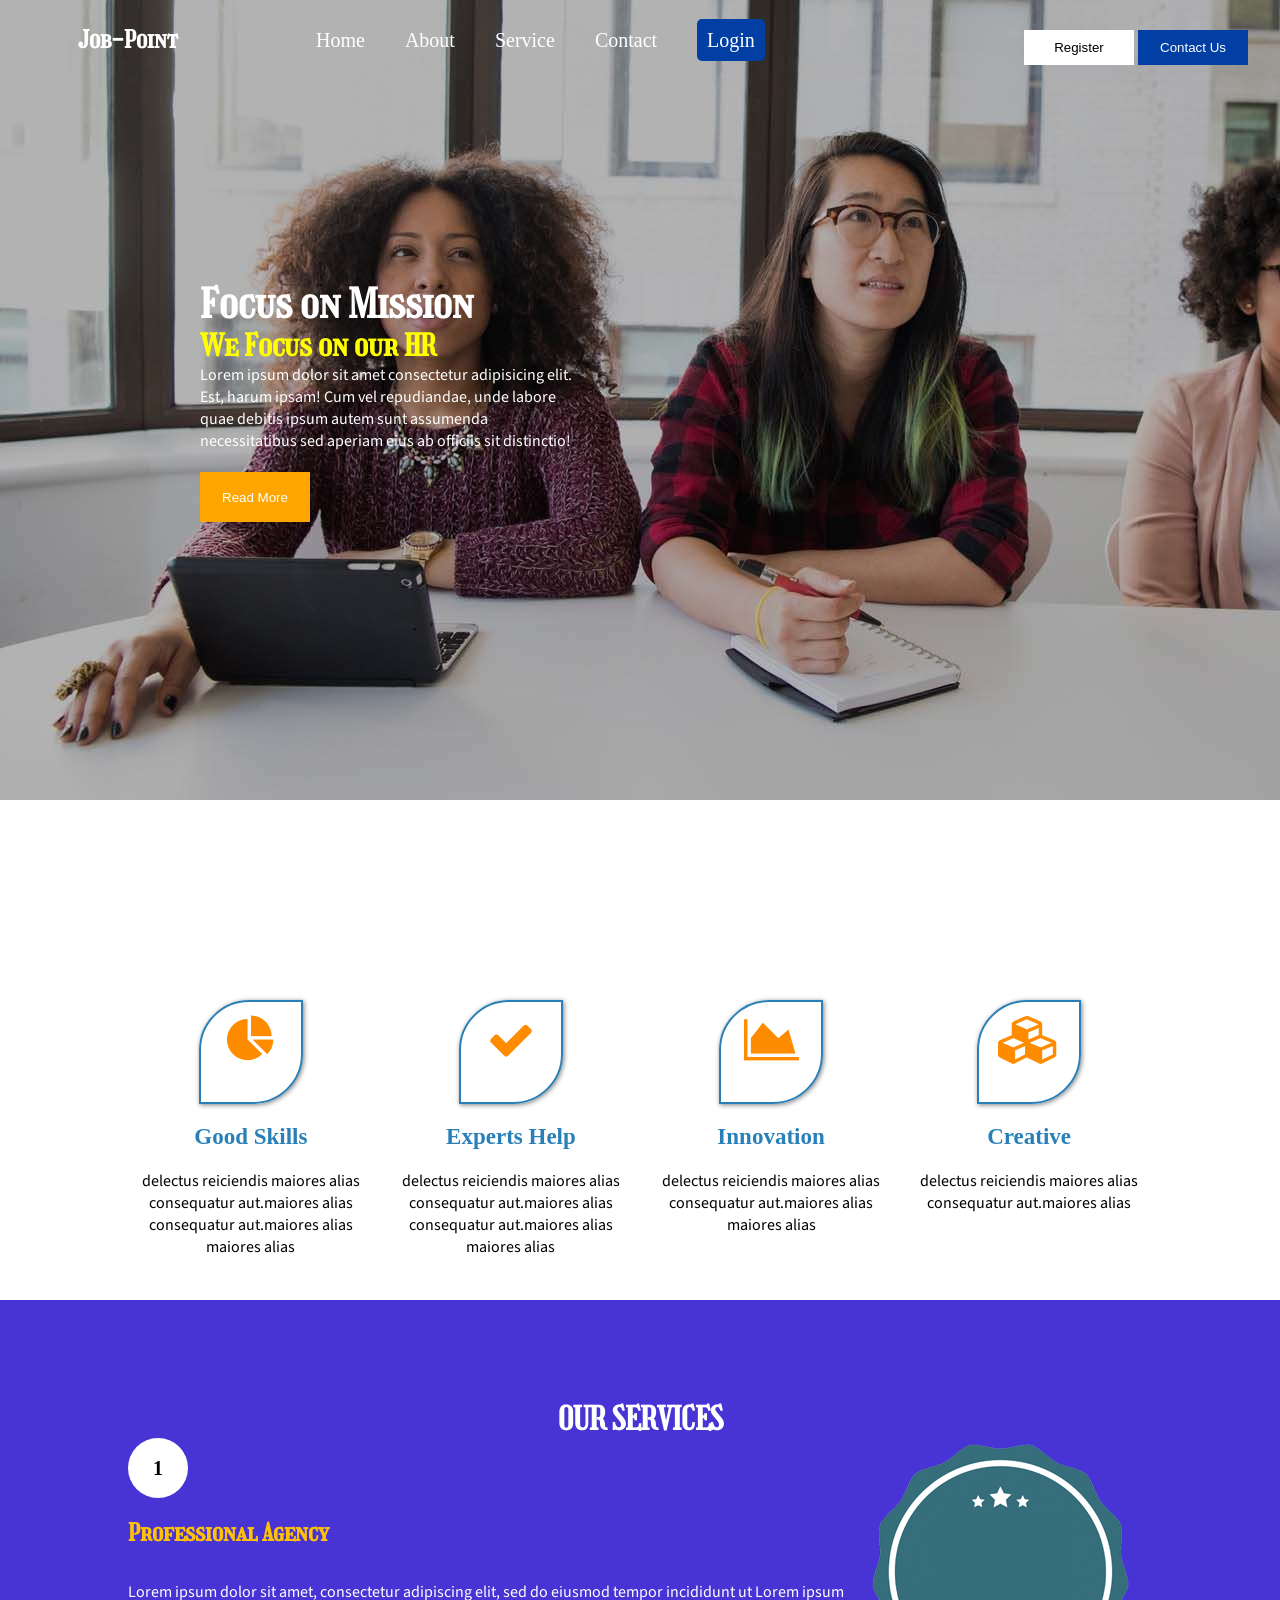
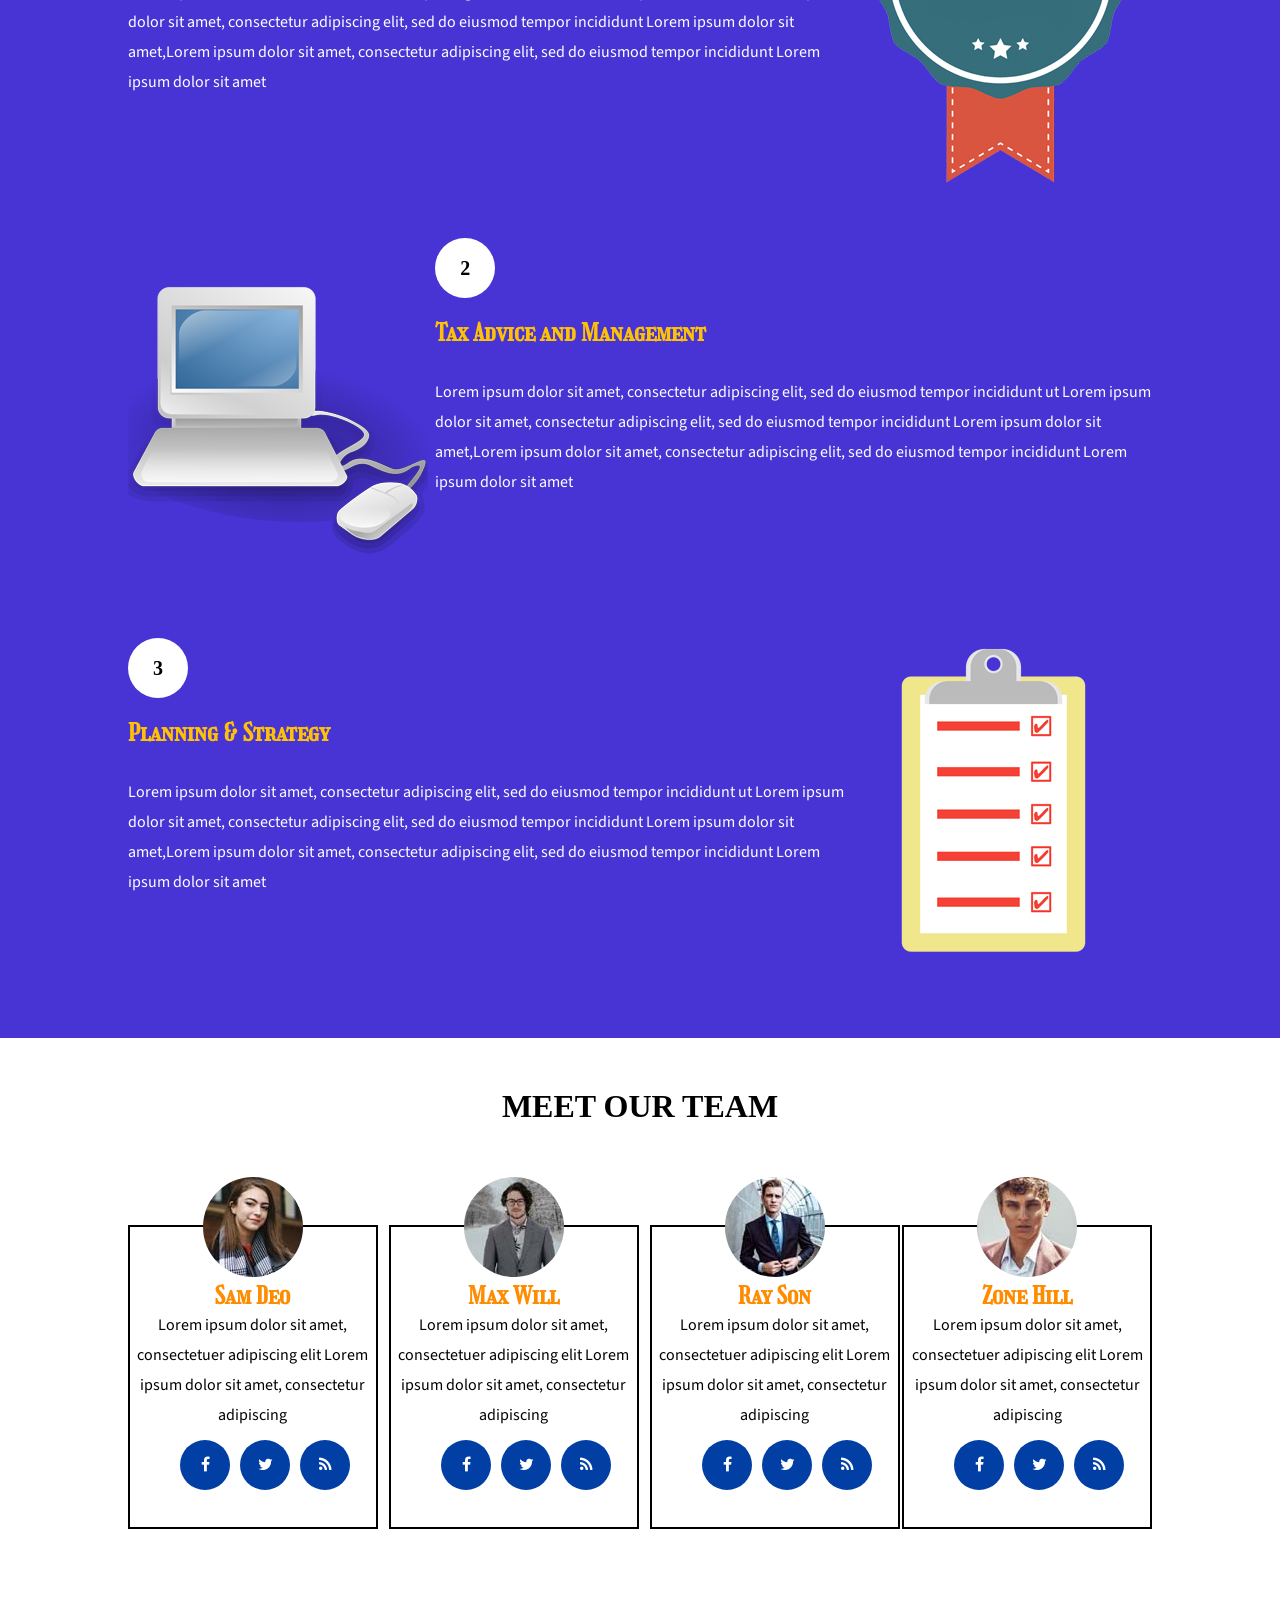
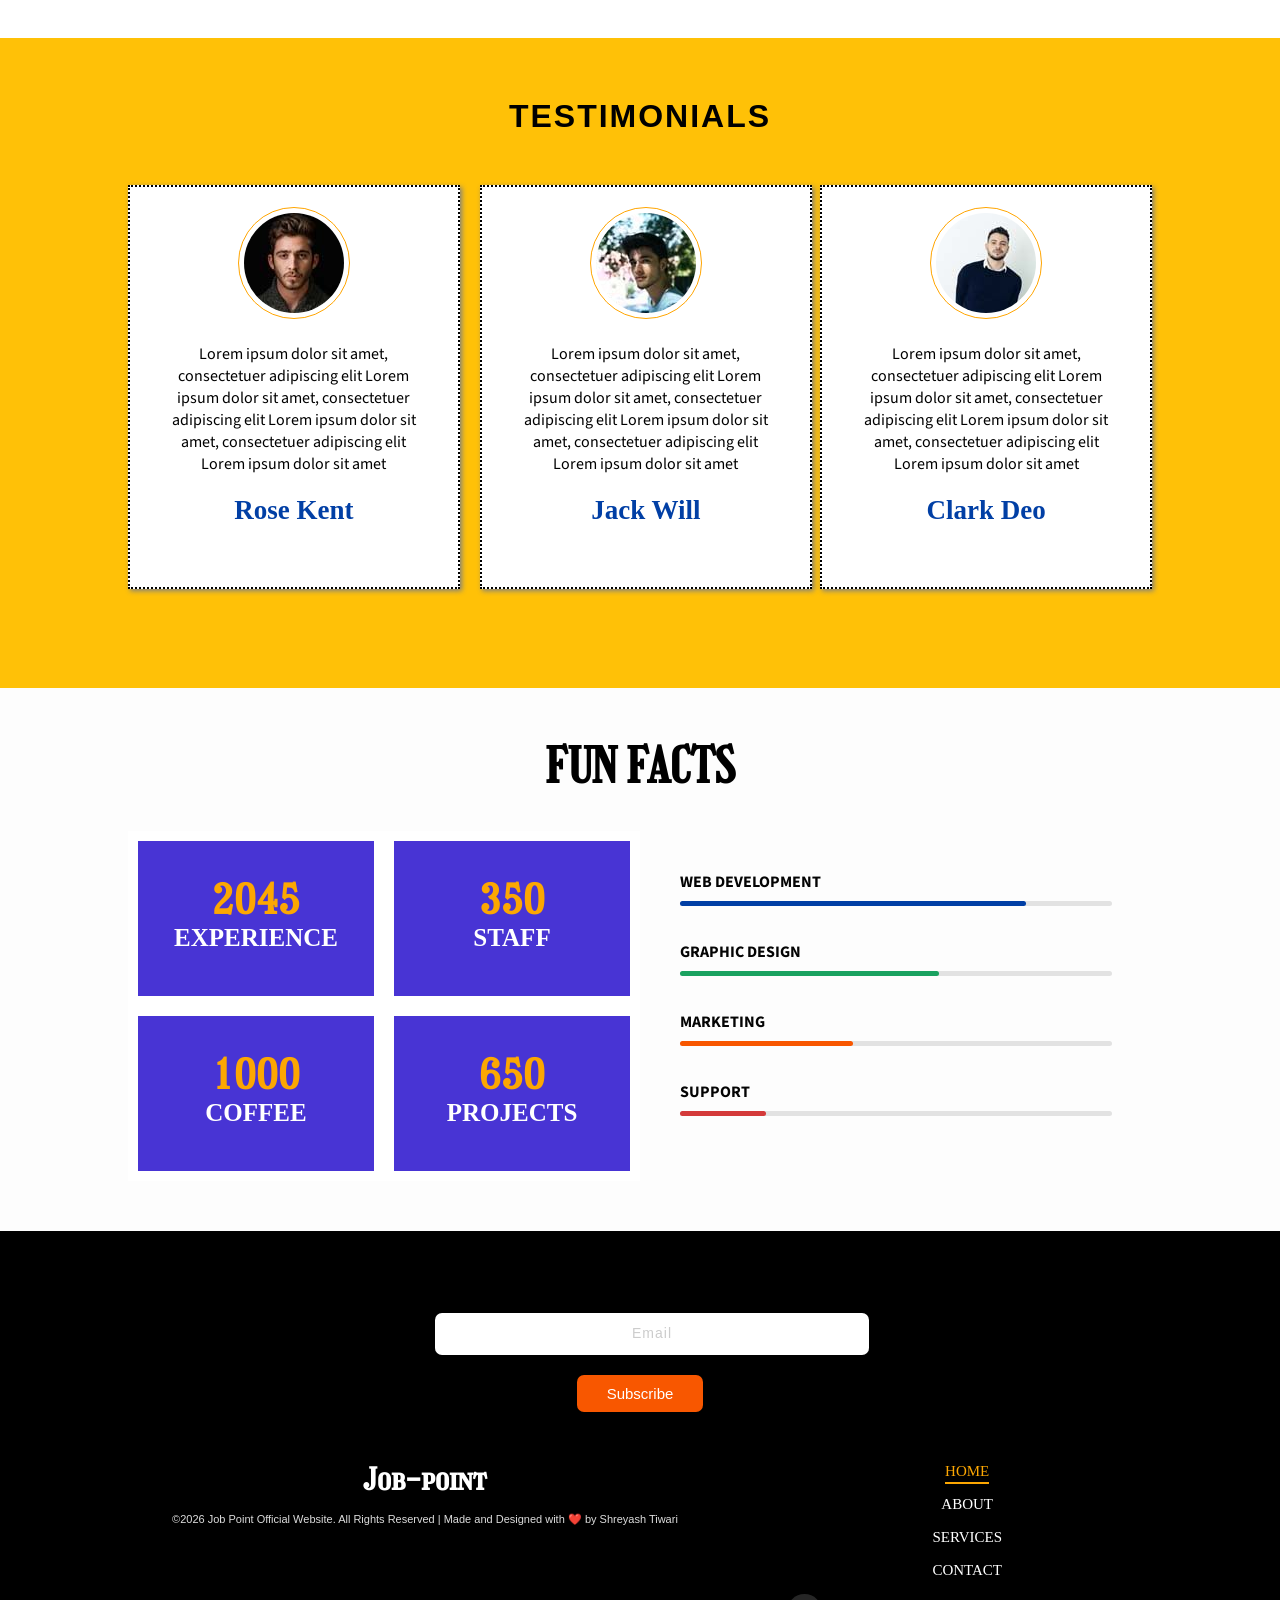
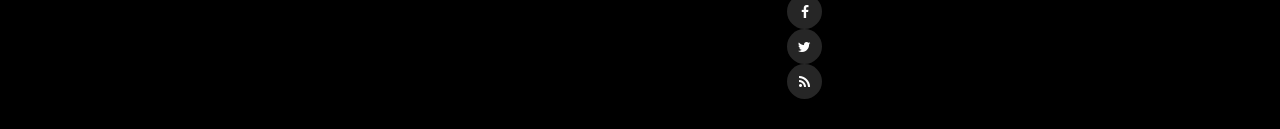
<file: index.html>
<!DOCTYPE html>
<html lang="en">
<head>
    <meta charset="UTF-8">
    <title>Final Assignment</title>
    <link rel="stylesheet" type="text/css" href="css/style.css"/>
    <link rel="stylesheet" href="https://cdnjs.cloudflare.com/ajax/libs/font-awesome/4.7.0/css/font-awesome.min.css">
</head>

<body>

    <div id="main">

        <div id="topHeader">

            <div class="d1">
                <h2>Job-Point</h2>
            </div>
            <div class="d2">
                <ul>
                    <li><a href="">Home</a></li>
                    <li><a href="">About</a></li>
                    <li><a href="">Service</a></li>
                    <li><a href="">Contact</a></li>
                    <li class="active"><a href="">Login</a></li>
                </ul>

            </div>
            <div class="d3">
                <button id="reg_btn">Register</button>
                <button id="contact_btn">Contact Us</button>

            </div>

        </div><!-- End of Top Header -->

        <div id="bigtitle">

            <h1>Focus on Mission</h1>
            <h2>We Focus on our HR</h2>
            <p>Lorem ipsum dolor sit amet consectetur adipisicing elit. Est, harum ipsam! Cum vel repudiandae, unde labore quae debitis ipsum autem sunt assumenda necessitatibus sed aperiam eius ab officiis sit distinctio!</p>

            <button id="btn_readmore">Read More</button>

        </div><!-- End of Big Title -->


    </div> <!-- End of main -->

    <div id="section1">

        <div class="inner">

            <div class="d1">
                <div id="icon">
                <i class="fa fa-pie-chart fa-3x" aria-hidden="true"></i>
                </div>
                <h3>Good Skills</h3>
                <p>delectus reiciendis maiores alias consequatur aut.maiores alias consequatur aut.maiores alias maiores alias</p>
            </div>
            <div class="d2">
                <div id="icon">
                <i class="fa fa-check fa-3x" aria-hidden="true"></i>
                </div>
                <h3>Experts Help</h3>
                <p>delectus reiciendis maiores alias consequatur aut.maiores alias consequatur aut.maiores alias maiores alias</p>
            </div>
            <div class="d3">
                <div id="icon">
                <i class="fa fa-area-chart fa-3x" aria-hidden="true"></i>
                </div>
                <h3>Innovation</h3>
                <p>delectus reiciendis maiores alias consequatur aut.maiores alias maiores alias</p>
            </div>
            <div class="d4">
                <div id="icon">
                <i class="fa fa-cubes fa-3x" aria-hidden="true"></i>
                </div>
                <h3>Creative</h3>
                <p>delectus reiciendis maiores alias consequatur aut.maiores alias</p>
            </div>

        </div>

    </div><!--End of Section 1-->

    <div id="service">

        <div class="inner">

            <h1 align="center">OUR SERVICES</h1>

            <div class="row1">
                <div class="col1">
                    <div class="number">
                        1
                    </div>
                    <h2>Professional Agency</h2>
                    <p>Lorem ipsum dolor sit amet, consectetur adipiscing elit, sed do eiusmod tempor incididunt ut Lorem ipsum dolor sit amet, consectetur adipiscing elit, sed do eiusmod tempor incididunt Lorem ipsum dolor sit amet,Lorem ipsum dolor sit amet, consectetur adipiscing elit, sed do eiusmod tempor incididunt Lorem ipsum dolor sit amet</p>

                </div>
                <div class="col2">
                    <img src="images/badge.png"/>

                </div>
            </div>
            <div class="row2">
                <div class="col1">
                    <img src="images/Desktop.png"/>
                </div>
                <div class="col2">
                    <div class="number">
                        2
                    </div>
                    <h2>Tax Advice and Management</h2>
                    <p>Lorem ipsum dolor sit amet, consectetur adipiscing elit, sed do eiusmod tempor incididunt ut Lorem ipsum dolor sit amet, consectetur adipiscing elit, sed do eiusmod tempor incididunt Lorem ipsum dolor sit amet,Lorem ipsum dolor sit amet, consectetur adipiscing elit, sed do eiusmod tempor incididunt Lorem ipsum dolor sit amet</p>
                </div>
            </div>
            <div class="row3">
                <div class="col1">
                    <div class="number">
                        3
                    </div>
                    <h2>Planning & Strategy</h2>
                    <p>Lorem ipsum dolor sit amet, consectetur adipiscing elit, sed do eiusmod tempor incididunt ut Lorem ipsum dolor sit amet, consectetur adipiscing elit, sed do eiusmod tempor incididunt Lorem ipsum dolor sit amet,Lorem ipsum dolor sit amet, consectetur adipiscing elit, sed do eiusmod tempor incididunt Lorem ipsum dolor sit amet</p>
                </div>
                <div class="col2">
                    <img src="images/Planner.png"/>
                </div>
            </div>



        </div>


    </div><!--End of Service-->

    <div id="team">

        <div class="inner">

            <h1 align="center">MEET OUR TEAM</h1>

            <div class="c1">

                <img src="images/t1.jpg" />
                <h2>Sam Deo</h2>
                <p>Lorem ipsum dolor sit amet, consectetuer adipiscing elit Lorem ipsum dolor sit amet, consectetur adipiscing</p>
                
                <ul id="social">
                    <li><a href=""><i class="fa fa-facebook"></i></a></li>
                    <li><a href=""><i class="fa fa-twitter"></i></a></li>
                    <li><a href=""><i class="fa fa-rss"></i></a></li>
                </ul>

            </div>
            <div class="c2">

                <img src="images/t2.jpg" />
                <h2>Max Will</h2>
                <p>Lorem ipsum dolor sit amet, consectetuer adipiscing elit Lorem ipsum dolor sit amet, consectetur adipiscing</p>
                
                <ul id="social">
                    <li><a href=""><i class="fa fa-facebook"></i></a></li>
                    <li><a href=""><i class="fa fa-twitter"></i></a></li>
                    <li><a href=""><i class="fa fa-rss"></i></a></li>
                </ul>

            </div>
            <div class="c3">

                <img src="images/t3.jpg" />
                <h2>Ray Son</h2>
                <p>Lorem ipsum dolor sit amet, consectetuer adipiscing elit Lorem ipsum dolor sit amet, consectetur adipiscing</p>
                
                <ul id="social">
                    <li><a href=""><i class="fa fa-facebook"></i></a></li>
                    <li><a href=""><i class="fa fa-twitter"></i></a></li>
                    <li><a href=""><i class="fa fa-rss"></i></a></li>
                </ul>

            </div>
            <div class="c4">

                <img src="images/t4.jpg" />
                <h2>Zone Hill</h2>
                <p>Lorem ipsum dolor sit amet, consectetuer adipiscing elit Lorem ipsum dolor sit amet, consectetur adipiscing</p>
                
                <ul id="social">
                    <li><a href=""><i class="fa fa-facebook"></i></a></li>
                    <li><a href=""><i class="fa fa-twitter"></i></a></li>
                    <li><a href=""><i class="fa fa-rss"></i></a></li>
                </ul>

            </div>

        </div>

    </div><!--End of Team-->

    <div id="testimonial">

        <div class="inner">

            <h1 align="center">TESTIMONIALS</h1>
            
            <div class="c1">

                <img src="images/c1.jpg" />
                <p>Lorem ipsum dolor sit amet, consectetuer adipiscing elit Lorem ipsum dolor sit amet, consectetuer adipiscing elit Lorem ipsum dolor sit amet, consectetuer adipiscing elit Lorem ipsum dolor sit amet</p>
                <h3>Rose Kent</h3>

            </div>
            <div class="c2">

                <img src="images/c2.jpg" />
                <p>Lorem ipsum dolor sit amet, consectetuer adipiscing elit Lorem ipsum dolor sit amet, consectetuer adipiscing elit Lorem ipsum dolor sit amet, consectetuer adipiscing elit Lorem ipsum dolor sit amet</p>
                <h3>Jack Will</h3>

            </div>
            <div class="c3">

                <img src="images/c3.jpg" />
                <p>Lorem ipsum dolor sit amet, consectetuer adipiscing elit Lorem ipsum dolor sit amet, consectetuer adipiscing elit Lorem ipsum dolor sit amet, consectetuer adipiscing elit Lorem ipsum dolor sit amet</p>
                <h3>Clark Deo</h3>

            </div>

         </div>

    </div><!--End of Testimonial-->

    <!-- Fun Facts -->
   <div id="facts">
      <h1 align="center">
         <font size="20px">FUN FACTS</font>
      </h1>
      <br>
      <br>
      <div class="inner">
         <div class="left">
            <div class="c1">
               <h1>2045</h1>
               <h5>Experience</h5>
            </div>
            <div class="c1">
               <h1>350</h1>
               <h5>Staff</h5>
            </div>
            <div class="c1">
               <h1>1000</h1>
               <h5>Coffee</h5>
            </div>
            <div class="c1">
               <h1>650</h1>
               <h5>Projects</h5>
            </div>
         </div>

         <div class="right">
            <p>Web Development</p>
            <div id="bc">
               <div class="blue">

               </div>
            </div>

            <p>Graphic Design</p>
            <div id="bc">
               <div class="green">

               </div>
            </div>

            <p>Marketing</p>
            <div id="bc">
               <div class="orange">

               </div>
            </div>

            <p>Support</p>
            <div id="bc">
               <div class="red">

               </div>
            </div>
         </div>
      </div>
   </div><!-- End of Fact -->



<!-- Footer -->
   <div id="footer">
      <div class="inner">

         <h3><b>NEWS LETTER</b></h3>

         <!-- subscribe -->
         <div class="newsletter">
            <form>
               <input type="email" id="email_sub" placeholder="Email" required>
               <br>
               <button type="submit" id="sub_btn">Subscribe</button>
            </form>
         </div>
         <!--//subscribe-->

         <div class="footer-row">

            <div class="footer-left">
               <h2 class="footer-logo">Job-point</h2>
               <p class="footer-copy">©2026 Job Point Official Website. All Rights Reserved | Made and Designed with <span>❤️</span> by Shreyash Tiwari</a></p>
            </div>

            <div class="footer-right">
               <ul class="footer-nav">
                  <li class="active"><a href="index.html">Home</a></li>
                  <li><a href="#about">About</a></li>
                  <li><a href="#service">Services</a></li>
                  <li><a href="#testimonial">Contact</a></li>
               </ul>
               <ul class="footer-icons">
                  <li><a href="#"><i class="fa fa-facebook"></i></a></li>
                  <li><a href="#"><i class="fa fa-twitter"></i></a></li>
                  <li><a href="#"><i class="fa fa-rss"></i></a></li>
               </ul>
            </div>

         </div>
      </div>
   </div><!-- End of Footer -->


</body>

</html>
</file>
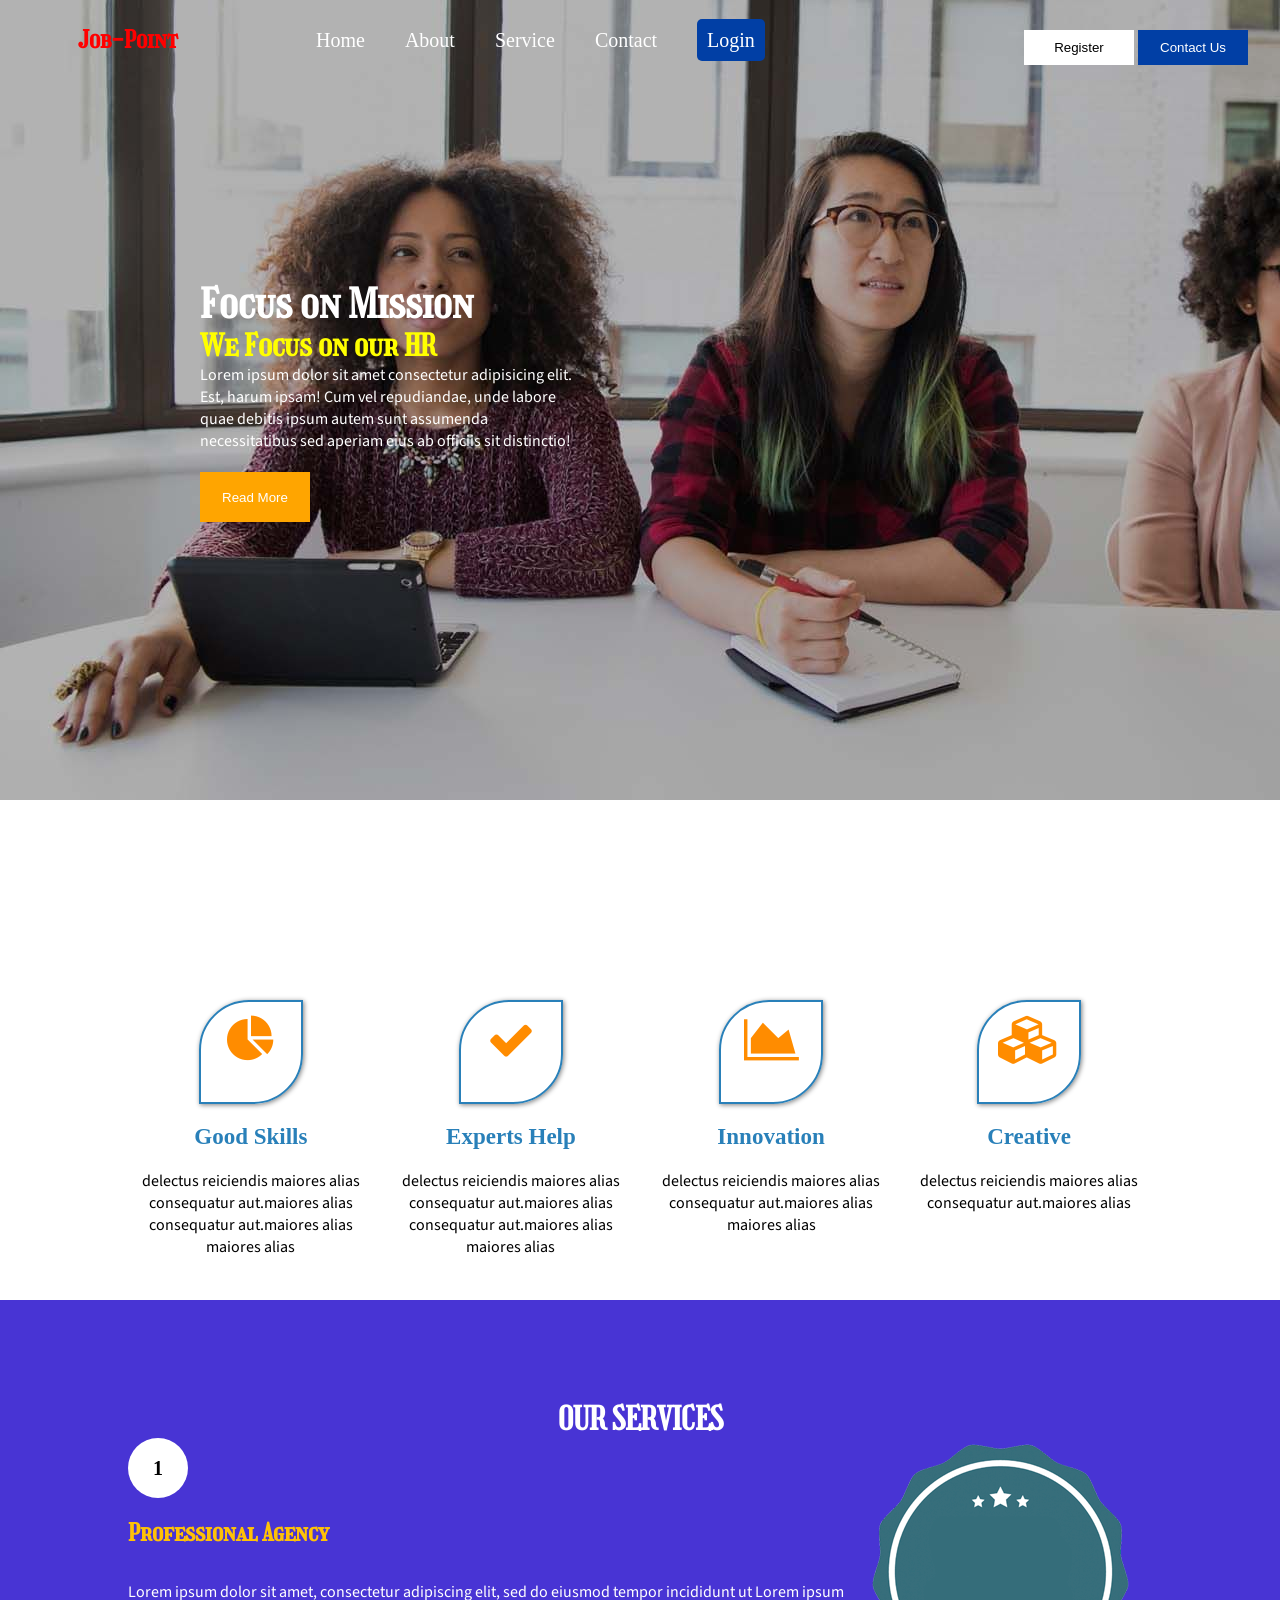
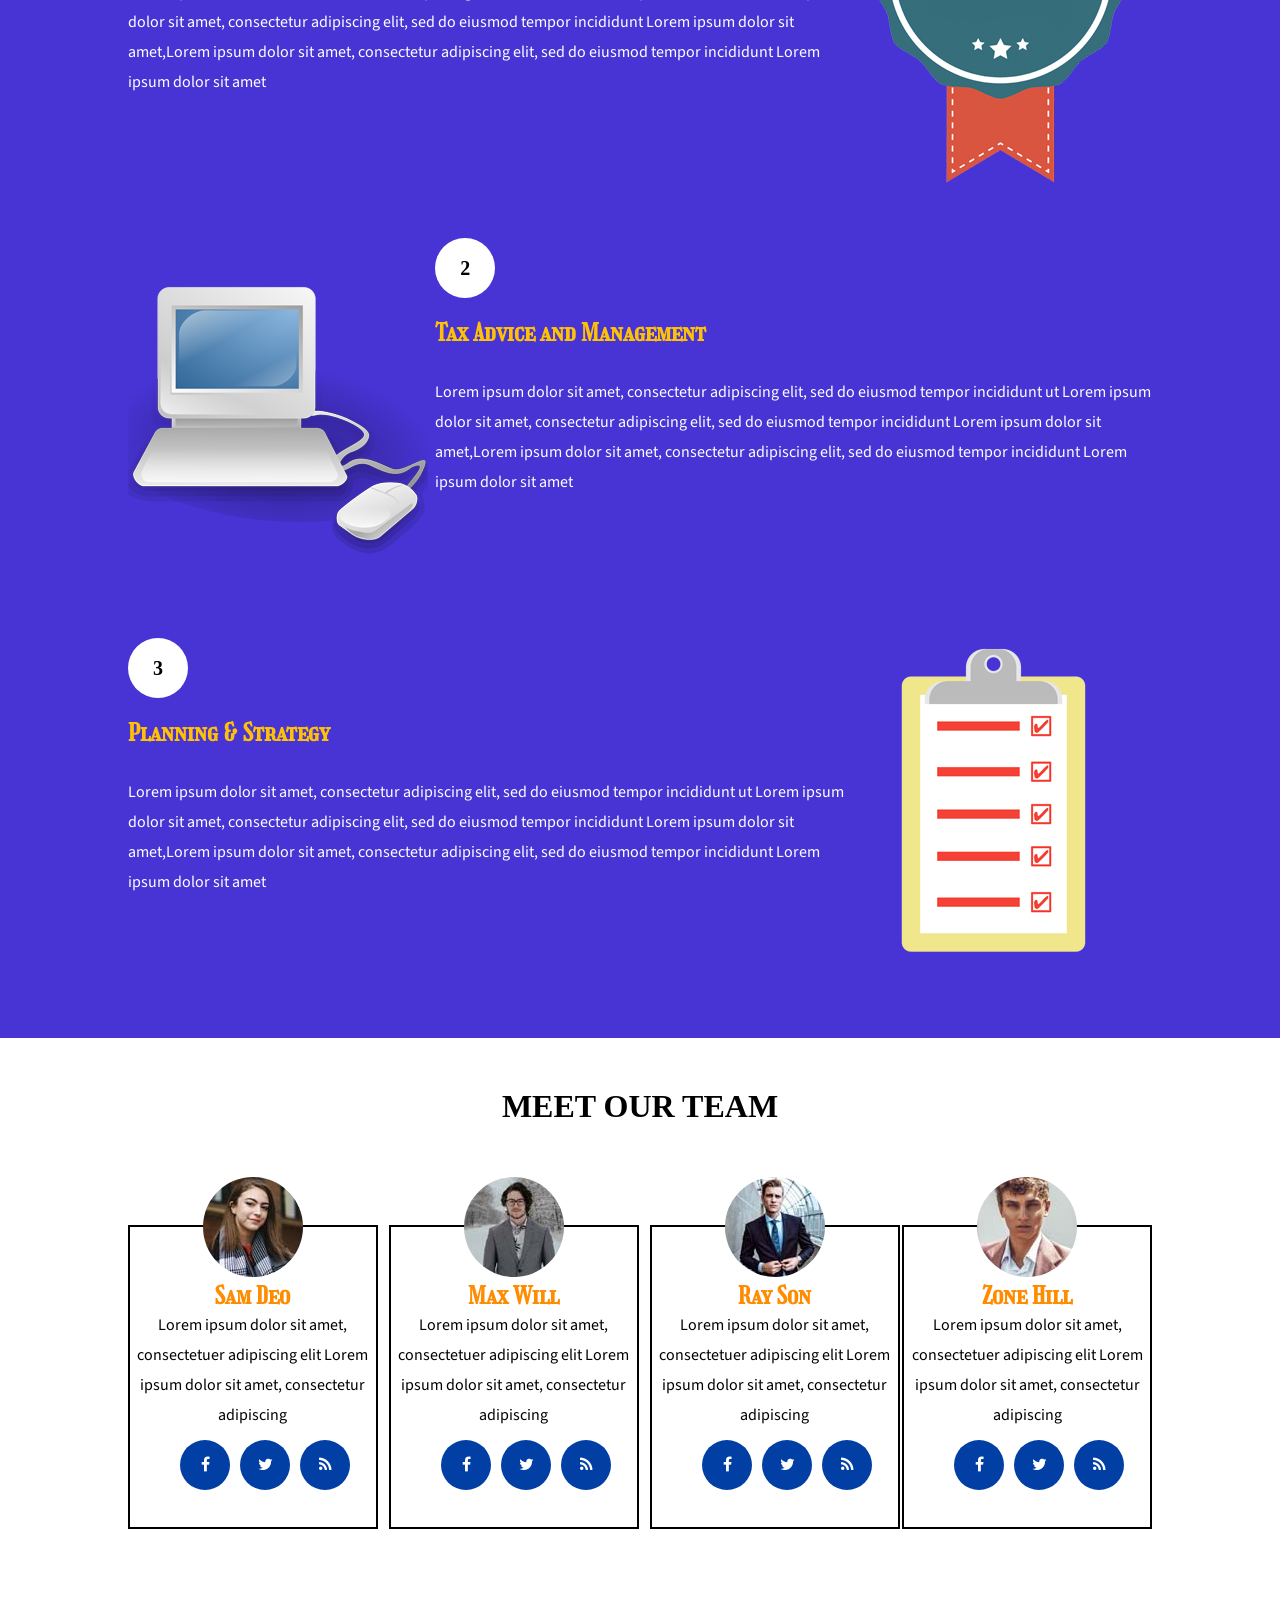
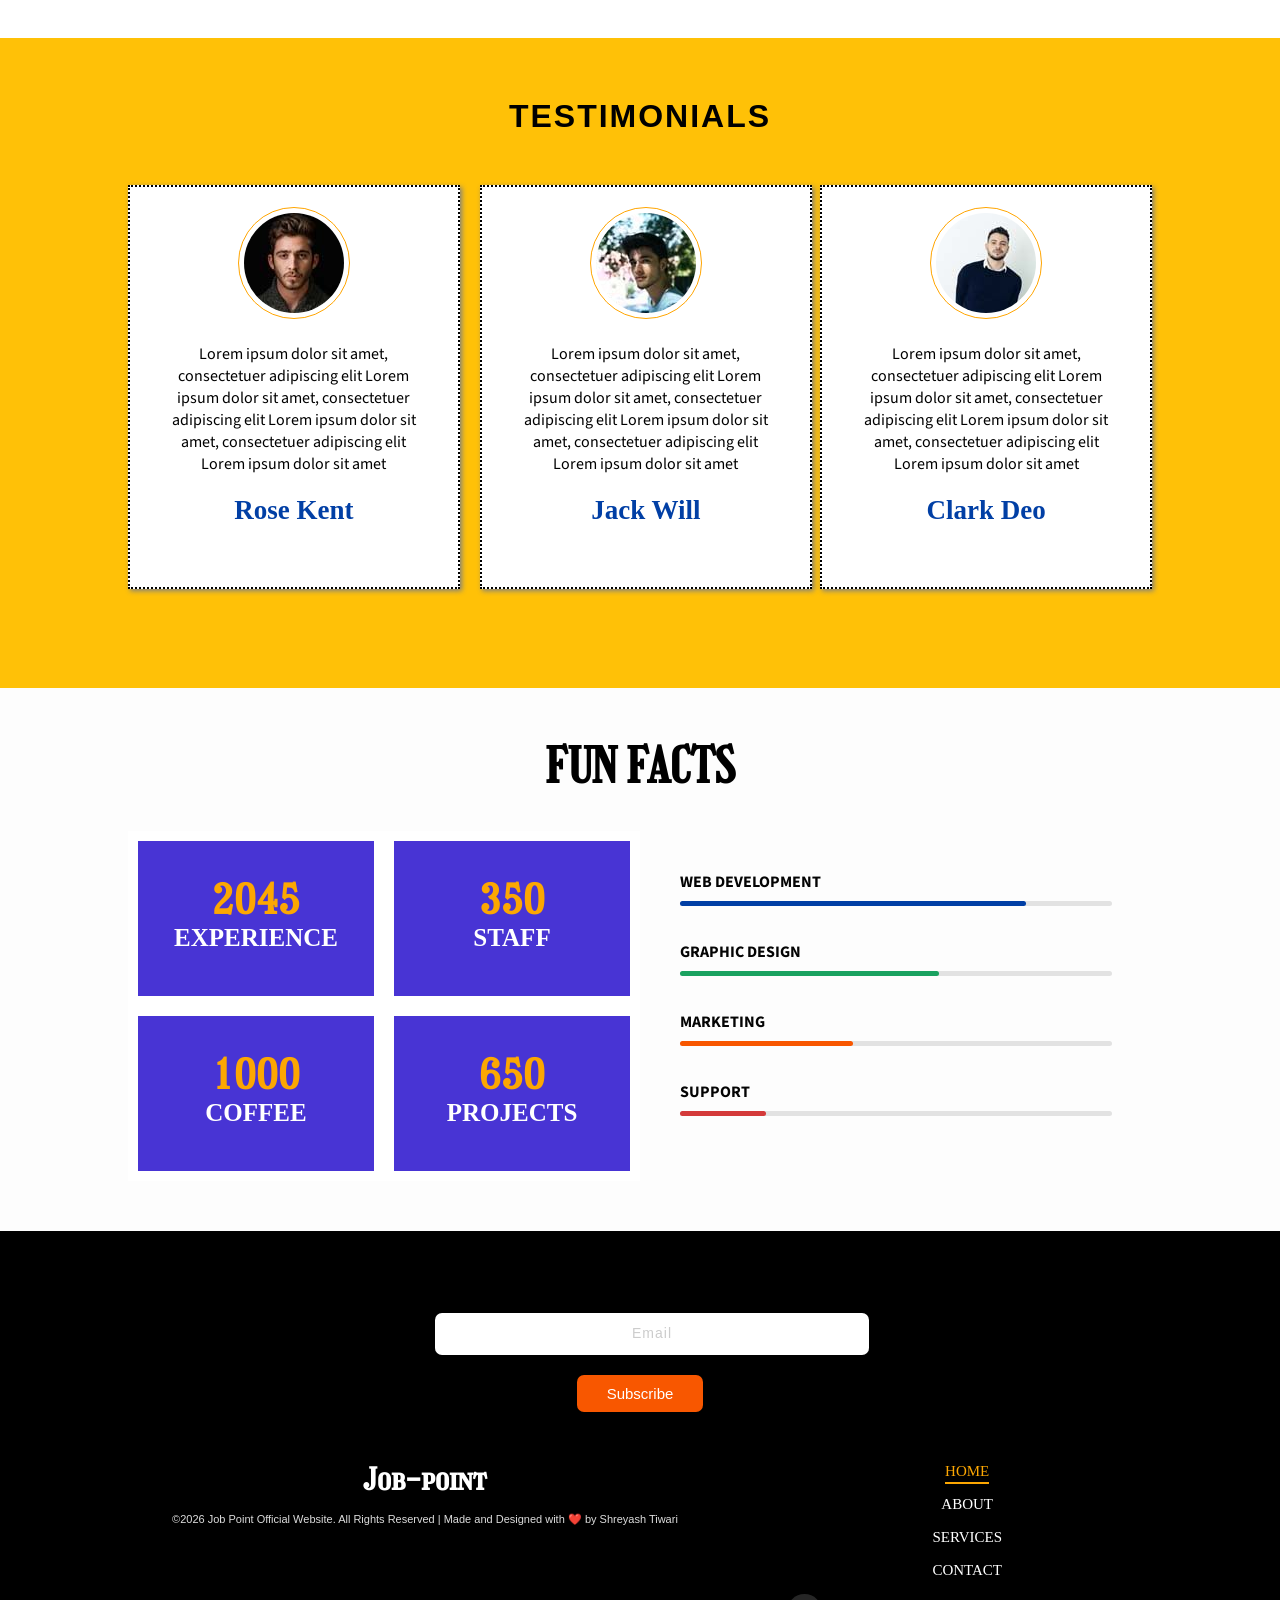
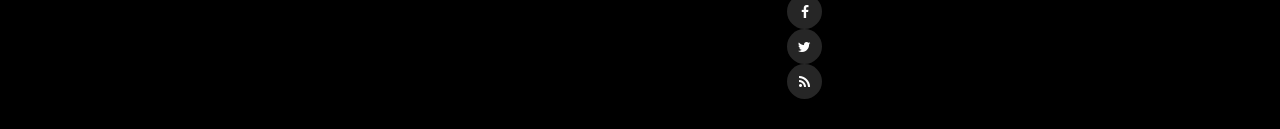
<file: Modified HTML CSS Website/index1.html>
<!--prettier-ignore-->
<!DOCTYPE html>
<html lang="en">
<head>
    <meta charset="UTF-8">
    <title>Final Assignment</title>
    <link rel="stylesheet" type="text/css" href="css/style.css"/>
    <link rel="stylesheet" href="https://cdnjs.cloudflare.com/ajax/libs/font-awesome/4.7.0/css/font-awesome.min.css">
</head>

<body>

    <div id="main">

        <div id="topHeader">

            <div class="d1">
                <h2>Job-Point</h2>
            </div>
            <div class="d2">
                <ul>
                    <li><a href="">Home</a></li>
                    <li><a href="">About</a></li>
                    <li><a href="">Service</a></li>
                    <li><a href="">Contact</a></li>
                    <li class="active"><a href="">Login</a></li>
                </ul>

            </div>
            <div class="d3">
                <button id="reg_btn">Register</button>
                <button id="contact_btn">Contact Us</button>

            </div>

        </div><!-- End of Top Header -->

        <div id="bigtitle">

            <h1>Focus on Mission</h1>
            <h2>We Focus on our HR</h2>
            <p>Lorem ipsum dolor sit amet consectetur adipisicing elit. Est, harum ipsam! Cum vel repudiandae, unde labore quae debitis ipsum autem sunt assumenda necessitatibus sed aperiam eius ab officiis sit distinctio!</p>

            <button id="btn_readmore">Read More</button>

        </div><!-- End of Big Title -->


    </div> <!-- End of main -->

    <div id="section1">

        <div class="inner">

            <div class="d1">
                <div id="icon">
                <i class="fa fa-pie-chart fa-3x" aria-hidden="true"></i>
                </div>
                <h3>Good Skills</h3>
                <p>delectus reiciendis maiores alias consequatur aut.maiores alias consequatur aut.maiores alias maiores alias</p>
            </div>
            <div class="d2">
                <div id="icon">
                <i class="fa fa-check fa-3x" aria-hidden="true"></i>
                </div>
                <h3>Experts Help</h3>
                <p>delectus reiciendis maiores alias consequatur aut.maiores alias consequatur aut.maiores alias maiores alias</p>
            </div>
            <div class="d3">
                <div id="icon">
                <i class="fa fa-area-chart fa-3x" aria-hidden="true"></i>
                </div>
                <h3>Innovation</h3>
                <p>delectus reiciendis maiores alias consequatur aut.maiores alias maiores alias</p>
            </div>
            <div class="d4">
                <div id="icon">
                <i class="fa fa-cubes fa-3x" aria-hidden="true"></i>
                </div>
                <h3>Creative</h3>
                <p>delectus reiciendis maiores alias consequatur aut.maiores alias</p>
            </div>

        </div>

    </div><!--End of Section 1-->

    <div id="service">

        <div class="inner">

            <h1 align="center">OUR SERVICES</h1>

            <div class="row1">
                <div class="col1">
                    <div class="number">
                        1
                    </div>
                    <h2>Professional Agency</h2>
                    <p>Lorem ipsum dolor sit amet, consectetur adipiscing elit, sed do eiusmod tempor incididunt ut Lorem ipsum dolor sit amet, consectetur adipiscing elit, sed do eiusmod tempor incididunt Lorem ipsum dolor sit amet,Lorem ipsum dolor sit amet, consectetur adipiscing elit, sed do eiusmod tempor incididunt Lorem ipsum dolor sit amet</p>

                </div>
                <div class="col2">
                    <img src="images/badge.png"/>

                </div>
            </div>
            <div class="row2">
                <div class="col1">
                    <img src="images/Desktop.png"/>
                </div>
                <div class="col2">
                    <div class="number">
                        2
                    </div>
                    <h2>Tax Advice and Management</h2>
                    <p>Lorem ipsum dolor sit amet, consectetur adipiscing elit, sed do eiusmod tempor incididunt ut Lorem ipsum dolor sit amet, consectetur adipiscing elit, sed do eiusmod tempor incididunt Lorem ipsum dolor sit amet,Lorem ipsum dolor sit amet, consectetur adipiscing elit, sed do eiusmod tempor incididunt Lorem ipsum dolor sit amet</p>
                </div>
            </div>
            <div class="row3">
                <div class="col1">
                    <div class="number">
                        3
                    </div>
                    <h2>Planning & Strategy</h2>
                    <p>Lorem ipsum dolor sit amet, consectetur adipiscing elit, sed do eiusmod tempor incididunt ut Lorem ipsum dolor sit amet, consectetur adipiscing elit, sed do eiusmod tempor incididunt Lorem ipsum dolor sit amet,Lorem ipsum dolor sit amet, consectetur adipiscing elit, sed do eiusmod tempor incididunt Lorem ipsum dolor sit amet</p>
                </div>
                <div class="col2">
                    <img src="images/Planner.png"/>
                </div>
            </div>



        </div>


    </div><!--End of Service-->

    <div id="team">

        <div class="inner">

            <h1 align="center">MEET OUR TEAM</h1>

            <div class="c1">

                <img src="images/t1.jpg" />
                <h2>Sam Deo</h2>
                <p>Lorem ipsum dolor sit amet, consectetuer adipiscing elit Lorem ipsum dolor sit amet, consectetur adipiscing</p>
                
                <ul id="social">
                    <li><a href=""><i class="fa fa-facebook"></i></a></li>
                    <li><a href=""><i class="fa fa-twitter"></i></a></li>
                    <li><a href=""><i class="fa fa-rss"></i></a></li>
                </ul>

            </div>
            <div class="c2">

                <img src="images/t2.jpg" />
                <h2>Max Will</h2>
                <p>Lorem ipsum dolor sit amet, consectetuer adipiscing elit Lorem ipsum dolor sit amet, consectetur adipiscing</p>
                
                <ul id="social">
                    <li><a href=""><i class="fa fa-facebook"></i></a></li>
                    <li><a href=""><i class="fa fa-twitter"></i></a></li>
                    <li><a href=""><i class="fa fa-rss"></i></a></li>
                </ul>

            </div>
            <div class="c3">

                <img src="images/t3.jpg" />
                <h2>Ray Son</h2>
                <p>Lorem ipsum dolor sit amet, consectetuer adipiscing elit Lorem ipsum dolor sit amet, consectetur adipiscing</p>
                
                <ul id="social">
                    <li><a href=""><i class="fa fa-facebook"></i></a></li>
                    <li><a href=""><i class="fa fa-twitter"></i></a></li>
                    <li><a href=""><i class="fa fa-rss"></i></a></li>
                </ul>

            </div>
            <div class="c4">

                <img src="images/t4.jpg" />
                <h2>Zone Hill</h2>
                <p>Lorem ipsum dolor sit amet, consectetuer adipiscing elit Lorem ipsum dolor sit amet, consectetur adipiscing</p>
                
                <ul id="social">
                    <li><a href=""><i class="fa fa-facebook"></i></a></li>
                    <li><a href=""><i class="fa fa-twitter"></i></a></li>
                    <li><a href=""><i class="fa fa-rss"></i></a></li>
                </ul>

            </div>

        </div>

    </div><!--End of Team-->

    <div id="testimonial">

        <div class="inner">

            <h1 align="center">TESTIMONIALS</h1>
            
            <div class="c1">

                <img src="images/c1.jpg" />
                <p>Lorem ipsum dolor sit amet, consectetuer adipiscing elit Lorem ipsum dolor sit amet, consectetuer adipiscing elit Lorem ipsum dolor sit amet, consectetuer adipiscing elit Lorem ipsum dolor sit amet</p>
                <h3>Rose Kent</h3>

            </div>
            <div class="c2">

                <img src="images/c2.jpg" />
                <p>Lorem ipsum dolor sit amet, consectetuer adipiscing elit Lorem ipsum dolor sit amet, consectetuer adipiscing elit Lorem ipsum dolor sit amet, consectetuer adipiscing elit Lorem ipsum dolor sit amet</p>
                <h3>Jack Will</h3>

            </div>
            <div class="c3">

                <img src="images/c3.jpg" />
                <p>Lorem ipsum dolor sit amet, consectetuer adipiscing elit Lorem ipsum dolor sit amet, consectetuer adipiscing elit Lorem ipsum dolor sit amet, consectetuer adipiscing elit Lorem ipsum dolor sit amet</p>
                <h3>Clark Deo</h3>

            </div>

         </div>

    </div><!--End of Testimonial-->

    <!-- Fun Facts -->
   <div id="facts">
      <h1 align="center">
         <font size="20px">FUN FACTS</font>
      </h1>
      <br>
      <br>
      <div class="inner">
         <div class="left">
            <div class="c1">
               <h1>2045</h1>
               <h5>Experience</h5>
            </div>
            <div class="c1">
               <h1>350</h1>
               <h5>Staff</h5>
            </div>
            <div class="c1">
               <h1>1000</h1>
               <h5>Coffee</h5>
            </div>
            <div class="c1">
               <h1>650</h1>
               <h5>Projects</h5>
            </div>
         </div>

         <div class="right">
            <p>Web Development</p>
            <div id="bc">
               <div class="blue">

               </div>
            </div>

            <p>Graphic Design</p>
            <div id="bc">
               <div class="green">

               </div>
            </div>

            <p>Marketing</p>
            <div id="bc">
               <div class="orange">

               </div>
            </div>

            <p>Support</p>
            <div id="bc">
               <div class="red">

               </div>
            </div>
         </div>
      </div>
   </div><!-- End of Fact -->



<!-- Footer -->
   <div id="footer">
      <div class="inner">

         <h3><b>NEWS LETTER</b></h3>

         <!-- subscribe -->
         <div class="newsletter">
            <form>
               <input type="email" id="email_sub" placeholder="Email" required>
               <br>
               <button type="submit" id="sub_btn">Subscribe</button>
            </form>
         </div>
         <!--//subscribe-->

         <div class="footer-row">

            <div class="footer-left">
               <h2 class="footer-logo">Job-point</h2>
               <p class="footer-copy">©2026 Job Point Official Website. All Rights Reserved | Made and Designed with <span>❤️</span> by Shreyash Tiwari</a></p>
            </div>

            <div class="footer-right">
               <ul class="footer-nav">
                  <li class="active"><a href="index.html">Home</a></li>
                  <li><a href="#about">About</a></li>
                  <li><a href="#service">Services</a></li>
                  <li><a href="#testimonial">Contact</a></li>
               </ul>
               <ul class="footer-icons">
                  <li><a href="#"><i class="fa fa-facebook"></i></a></li>
                  <li><a href="#"><i class="fa fa-twitter"></i></a></li>
                  <li><a href="#"><i class="fa fa-rss"></i></a></li>
               </ul>
            </div>

         </div>
      </div>
   </div><!-- End of Footer -->
   


</body>

</html>
</file>
<file: css/style.css>
@import url('https://fonts.googleapis.com/css2?family=Source+Sans+Pro:ital,wght@300&display=swap');

@import url('https://fonts.googleapis.com/css2?family=Girassol:wght@300&display=swap');

p
{
    font-family: 'Source Sans Pro', sans-serif;
}

h1,h2
{
    font-family: 'Girassol', cursive;
}
*{
    margin: 0px;
}
#main
{
    width: 100%;
    min-height: 100vh;
    background: url('../images/b1.jpg');
    background-repeat: no-repeat;
}
#topHeader
{
    width: 100%;
    min-height: 80px;
}
#topHeader .d1
{
    width: 20%;
    float: left;
    min-height: 80px;
    /* background-color: red; */
}
#topHeader .d1 h2
{
    color: white;
    text-align: center;
    line-height: 80px;
}
#topHeader .d2
{
    width: 50%;
    float: left;
    min-height: 80px;
    /* background-color: orange;
    margin-left: 5%; */
}
#topHeader .d2 ul
{
    list-style: none;
}
#topHeader .d2 ul li
{
    float: left;
    padding: 0px 20px;
    line-height: 80px;
}
#topHeader .d2 ul li a
{
    text-decoration: none;
    color: white;
    font-size: 20px;
}
#topHeader .d2 .active a
{
    background: #013fa5;
    padding: 10px;
    border-radius: 5px;
}
#topHeader .d3
{
    width: 20%;
    float: right;
    min-height: 80px;
    /* background-color: blue; */
}
#topHeader .d3 button
{
    margin-top: 30px;
}
#topHeader .d3 #reg_btn
{
    background: white;
    border: none;
    padding: 10px;
    width: 110px;
}
#topHeader .d3 #contact_btn
{
    background: #013fa5;
    border: none;
    padding: 10px;
    width: 110px;
    color: white;
}
#bigtitle
{
    /* width: 40%; */
    width: 30%;
    min-height: 300px;
    /* border: 1px solid white; */
    margin-top: 200px;
    margin-left: 200px;
    color: white;
}
#bigtitle h1
{
    font-size: 40px;
}
#bigtitle h2
{
    font-size: 30px;
    color: yellow;
}
#bigtitle #btn_readmore
{
    width: 110px;
    height: 50px;
    background: orange;
    color: white;
    border: none;
    margin-top: 20px;
}

#section1
{
    width: 100%;
    min-height: 300px;
    background: white;
    padding-top: 100px;
    text-align: center;
}

.inner
{
    width: 80%;
    margin: auto;
}
#section1 .d1
{
    width: 24%;
    float: left;
    min-height: 400px;
    /* background: red; */
    /* margin-left: 0.5%; */
}
#section1 .d2
{
    width: 24%;
    float: left;
    min-height: 400px;
    /* background: red; */
    /* margin-left: 0.5%; */
    margin-left: 1.4%;
}
#section1 .d3
{
    width: 24%;
    float: left;
    min-height: 400px;
    /* background: red; */
    /* margin-left: 0.5%; */
    margin-left: 1.4%;
}
#section1 .d4
{
    width: 24%;
    float: right;
    min-height: 400px;
    /* background: red; */
}
#section1 h3
{
    color: #2980b9;
    font-size: 23px;
}
#section1 p
{
    padding-top: 20px;
}
#section1 #icon
{
    width: 100px;
    height: 100px;
    border: 2px solid #2980b9;
    margin: auto;
    line-height: 100px;
    border-radius: 50px 0px 50px 0px;
    box-shadow: 1px 1px 5px grey;
    color: darkorange;
    margin-bottom: 20px;
}
#service
{
    width: 100%;
    min-height: 100vh;
    background: #4834d4;
    color: white;
}
#service .row1
{
    width: 100%;
    min-height: 400px;
    /* border: 1px solid white; */
}
#service .row1 .col1
{
    width: 70%;
    float: left;
    min-height: 400px;
    /* background: red; */
}
#service .row1 .col2
{
    width: 30%;
    float: left;
    min-height: 400px;
    /* background: orange; */
}
#service .row2
{
    width: 100%;
    min-height: 400px;
    /* border: 1px solid white; */
}
#service .row2 .col1
{
    width: 30%;
    float: left;
    min-height: 400px;
    /* background: red; */
}
#service .row2 .col2
{
    width: 70%;
    float: left;
    min-height: 400px;
    /* background: orange; */
}
#service .row3
{
    width: 100%;
    min-height: 400px;
    /* border: 1px solid white; */
}
#service .row3 .col1
{
    width: 70%;
    float: left;
    min-height: 400px;
    /* background: red; */
}
#service .row3 .col2
{
    width: 30%;
    float: left;
    min-height: 400px;
    /* background: orange; */
}
.number
{
    width: 60px;
    height: 60px;
    background: white;
    color: black;
    text-align: center;
    line-height: 60px;
    border-radius: 100%;
    font-size: 20px;
    font-weight: bold;
}
#service h2
{
    font-weight: bolder;
    color: #ffc107;
    margin-top: 20px;
}
#service p
{
    line-height: 30px;
    padding-top: 30px;
}
#team
{
    width: 100%;
    min-height: 550px;
    background: white;
    padding-top: 50px;
    text-align: center;
}
#team h1
{
    margin-bottom: 100px;
}
#team img
{
    border-radius: 100%;
    /* position: relative;
    top: -50px; */
    margin-top: -50px;
}
#team h2
{
    color: darkorange;
}
#team #social
{
    list-style: none;
}
#team #social li
{
    float: left;
    /* padding: 20px 20px; */
    line-height: 50px;
    background: #013fa5;
    margin-left: 10px;
    border-radius: 100%;
    width: 50px;
    height: 50px;
    margin-top: 10px;
}
#team #social li a
{
    text-decoration: none;
    color: white;
}
#team p
{
    line-height: 30px;
}
#team .inner h1
{
    font-family: "Roboto Serif", little cursive, serif;
    font-optical-sizing: auto;
    font-weight: bold;
    font-style: normal;
    font-variation-settings:
    "wdth" 100,
    "GRAD" 0;
    /* font-style: sans-serif; */
}
#team .c1
{
    width: 24%;
    float: left;
    min-height: 300px;
    border: 2px solid black;
}
#team .c2
{
    width: 24%;
    float: left;
    min-height: 300px;
    border: 2px solid black;
    margin-left: 1.1%;
}
#team .c3
{
    width: 24%;
    float: left;
    min-height: 300px;
    border: 2px solid black;
    margin-left: 1.1%;
}
#team .c4
{
    width: 24%;
    float: right;
    margin-left: 0.1%;
    min-height: 300px;
    border: 2px solid black;
}


#testimonial
{
    width: 100%;
    min-height: 600px;
    background: #ffc107;
    padding-top: 50px;
    text-align: center;
}

#testimonial img
{
    border-radius: 100%;
    padding: 5px;
    border: 1px solid orange;
    margin-top: 20px;
}

#testimonial p
{
    padding: 20px 40px;
}

#testimonial .inner h1
{
    font-family:'Trebuchet MS', little-cursive, Arial, sans-serif;
    font-optical-sizing: auto;
    font-weight: bold;
    font-style: normal;
    font-variation-settings:
    "wdth" 100,
    "GRAD" 0;
    padding: 10px;
    padding-right: 10px;
    letter-spacing: 2px;
    /* font-style: sans-serif; */
}

#testimonial h1
{
    margin-bottom: 40px;
}

#testimonial h3
{
    color: #013fa5;
    font-size: 27px;
    font-weight: 700;
}

#testimonial .c1
{
    width: 32%;
    float: left;
    min-height: 400px;
    background: white;
    border: 2px dotted black;
    box-shadow: 2px 2px 5px grey;
}

#testimonial .c2
{
    width: 32%;
    float: left;
    min-height: 400px;
    background: white;
    margin-left: 2%;
    border: 2px dotted black;
    box-shadow: 2px 2px 5px grey;
}

#testimonial .c3
{
    width: 32%;
    float: right;
    min-height: 400px;
    background: white;
    border: 2px dotted black;
    box-shadow: 2px 2px 5px grey;
}

#facts {
    width: 100%;
    min-height: 350px;
    background: rgb(253, 253, 253);
    padding: 50px 0;
    overflow: hidden;
}

#facts .inner { padding-top: 0; }

#facts .left {
    width: 50%;
    float: left;
    background: #4834d4;
    min-height: 350px;
}

#facts .left .c1 {
    width: 50%;
    height: 175px;
    float: left;
    text-align: center;
    color: #fff;
    box-sizing: border-box;
    padding-top: 45px;
    border: 10px solid rgba(255,255,255);
    box-sizing: border-box;
}

#facts .left h1 { margin-top: -10px; font-size: 40px; color: #fca702; }
#facts .left h5 { font-size: 25px; margin-top: 0px; color: #fff; text-transform: uppercase; }

#facts .right {
    width: 50%;
    float: right;
    min-height: 310px;
    background: #cbcbcb00;
    color: #fafaf9;
    padding: 40px 40px 0;
    box-sizing: border-box;
}

#facts .right p {
    color: #040404;
    font-weight: bold;
    margin-bottom: 8px;
    text-transform: uppercase;
}

#facts .right #bc{
    width: 100%;
    height: 5px;
    margin-bottom: 35px;
    border-radius: 20px;
    background: #bdbbbb6a;
}

#facts #bc .blue   { width: 80%; background: #013fa5; height: 5px; border-radius: 10px;}
#facts #bc .green  { width: 60%; background: #1aa260; height: 5px; border-radius: 10px;}
#facts #bc .orange { width: 40%; background: #f85700; height: 5px; border-radius: 10px;}
#facts #bc .red    { width: 20%; background: #d43a3a; height: 5px; border-radius: 10px;}






#footer {
    width: 100%;
    background: #000000;
    padding: 60px 0 30px;
    overflow: hidden;
}

.newsletter {
    width: 40%;
    margin: 0 auto 50px;
    text-align: center;
}

.newsletter input {
    width: 100%;
    padding: 12px;
    border: none;
    border-bottom: 2px solid #fff;
    background: white;
    color: #fff;
    outline: none;
    font-family: 'Roboto', sans-serif;
    font-size: 14px;
    letter-spacing: 1px;
    text-align: center;
    border-radius: 7px;
}

.newsletter input::placeholder { color: #ccc; }

.newsletter #sub_btn {
    margin-top: 20px;
    background: #f85700;
    color: #fff;
    border: none;
    padding: 10px 30px;
    font-size: 15px;
    border-radius: 7px;
}

.newsletter #sub_btn:hover { background: #fca702; border-radius: 7px; }


.footer-left {
    width: 58%;
    float: left;
    text-align: center;
}

.footer-logo {
    color: #fff;
    font-size: 30px;
    font-weight: 700;
}

.footer-logo span { color: #f85700; }

.footer-copy {
    color: #dcdcdc;
    font-family: Verdana, Geneva, Tahoma, sans-serif;
    font-size: 11px;
    margin-top: 15px;
}

.footer-copy a {
    color: #fca702;
    text-decoration: none;
}

.footer-right {
    width: 40%;
    float: right;
    text-align: center;
}

.footer-nav li {
    padding: 0 12px;
    margin-bottom: 15px;
}

.footer-nav li a {
    color: #fff;
    text-decoration: none;
    font-size: 15px;
    text-transform: uppercase;
}

.footer-nav li a:hover { color: #fca702; }

.footer-nav li.active a {
    color: #fca702;
    border-bottom: 2px solid #fca702;
    padding-bottom: 3px;
}

.footer-icons li {
    width: 35px;
    height: 35px;
    line-height: 35px;
    margin: 0 5px;
    background: rgba(255, 255, 255, 0.15);
    border-radius: 100%;
}

.footer-icons li a { color: #fff; font-size: 14px; }
.footer-icons li:hover { background: #f85700; }
</file>
<file: Modified HTML CSS Website/css/style.css>
@import url('https://fonts.googleapis.com/css2?family=Source+Sans+Pro:ital,wght@300&display=swap');

@import url('https://fonts.googleapis.com/css2?family=Girassol:wght@300&display=swap');

p
{
    font-family: 'Source Sans Pro', sans-serif;
}

h1,h2
{
    font-family: 'Girassol', cursive;
}
*{
    margin: 0px;
}
#main
{
    width: 100%;
    min-height: 100vh;
    background: url('../images/b1.jpg');
    background-repeat: no-repeat;
}
#topHeader
{
    width: 100%;
    min-height: 80px;
}
#topHeader .d1
{
    width: 20%;
    float: left;
    min-height: 80px;
    /* background-color: red; */
}
#topHeader .d1 h2
{
    color: red;
    text-align: center;
    line-height: 80px;
}
#topHeader .d2
{
    width: 50%;
    float: left;
    min-height: 80px;
    /* background-color: orange;
    margin-left: 5%; */
}
#topHeader .d2 ul
{
    list-style: none;
}
#topHeader .d2 ul li
{
    float: left;
    padding: 0px 20px;
    line-height: 80px;
}
#topHeader .d2 ul li a
{
    text-decoration: none;
    color: white;
    font-size: 20px;
}
#topHeader .d2 .active a
{
    background: #013fa5;
    padding: 10px;
    border-radius: 5px;
}
#topHeader .d3
{
    width: 20%;
    float: right;
    min-height: 80px;
    /* background-color: blue; */
}
#topHeader .d3 button
{
    margin-top: 30px;
}
#topHeader .d3 #reg_btn
{
    background: white;
    border: none;
    padding: 10px;
    width: 110px;
}
#topHeader .d3 #contact_btn
{
    background: #013fa5;
    border: none;
    padding: 10px;
    width: 110px;
    color: white;
}
#bigtitle
{
    /* width: 40%; */
    width: 30%;
    min-height: 300px;
    /* border: 1px solid white; */
    margin-top: 200px;
    margin-left: 200px;
    color: white;
}
#bigtitle h1
{
    font-size: 40px;
}
#bigtitle h2
{
    font-size: 30px;
    color: yellow;
}
#bigtitle #btn_readmore
{
    width: 110px;
    height: 50px;
    background: orange;
    color: white;
    border: none;
    margin-top: 20px;
}

#section1
{
    width: 100%;
    min-height: 300px;
    background: white;
    padding-top: 100px;
    text-align: center;
}

.inner
{
    width: 80%;
    margin: auto;
}
#section1 .d1
{
    width: 24%;
    float: left;
    min-height: 400px;
    /* background: red; */
    /* margin-left: 0.5%; */
}
#section1 .d2
{
    width: 24%;
    float: left;
    min-height: 400px;
    /* background: red; */
    /* margin-left: 0.5%; */
    margin-left: 1.4%;
}
#section1 .d3
{
    width: 24%;
    float: left;
    min-height: 400px;
    /* background: red; */
    /* margin-left: 0.5%; */
    margin-left: 1.4%;
}
#section1 .d4
{
    width: 24%;
    float: right;
    min-height: 400px;
    /* background: red; */
}
#section1 h3
{
    color: #2980b9;
    font-size: 23px;
}
#section1 p
{
    padding-top: 20px;
}
#section1 #icon
{
    width: 100px;
    height: 100px;
    border: 2px solid #2980b9;
    margin: auto;
    line-height: 100px;
    border-radius: 50px 0px 50px 0px;
    box-shadow: 1px 1px 5px grey;
    color: darkorange;
    margin-bottom: 20px;
}
#service
{
    width: 100%;
    min-height: 100vh;
    background: #4834d4;
    color: white;
}
#service .row1
{
    width: 100%;
    min-height: 400px;
    /* border: 1px solid white; */
}
#service .row1 .col1
{
    width: 70%;
    float: left;
    min-height: 400px;
    /* background: red; */
}
#service .row1 .col2
{
    width: 30%;
    float: left;
    min-height: 400px;
    /* background: orange; */
}
#service .row2
{
    width: 100%;
    min-height: 400px;
    /* border: 1px solid white; */
}
#service .row2 .col1
{
    width: 30%;
    float: left;
    min-height: 400px;
    /* background: red; */
}
#service .row2 .col2
{
    width: 70%;
    float: left;
    min-height: 400px;
    /* background: orange; */
}
#service .row3
{
    width: 100%;
    min-height: 400px;
    /* border: 1px solid white; */
}
#service .row3 .col1
{
    width: 70%;
    float: left;
    min-height: 400px;
    /* background: red; */
}
#service .row3 .col2
{
    width: 30%;
    float: left;
    min-height: 400px;
    /* background: orange; */
}
.number
{
    width: 60px;
    height: 60px;
    background: white;
    color: black;
    text-align: center;
    line-height: 60px;
    border-radius: 100%;
    font-size: 20px;
    font-weight: bold;
}
#service h2
{
    font-weight: bolder;
    color: #ffc107;
    margin-top: 20px;
}
#service p
{
    line-height: 30px;
    padding-top: 30px;
}
#team
{
    width: 100%;
    min-height: 550px;
    background: white;
    padding-top: 50px;
    text-align: center;
}
#team h1
{
    margin-bottom: 100px;
}
#team img
{
    border-radius: 100%;
    /* position: relative;
    top: -50px; */
    margin-top: -50px;
}
#team h2
{
    color: darkorange;
}
#team #social
{
    list-style: none;
}
#team #social li
{
    float: left;
    /* padding: 20px 20px; */
    line-height: 50px;
    background: #013fa5;
    margin-left: 10px;
    border-radius: 100%;
    width: 50px;
    height: 50px;
    margin-top: 10px;
}
#team #social li a
{
    text-decoration: none;
    color: white;
}
#team p
{
    line-height: 30px;
}
#team .inner h1
{
    font-family: "Roboto Serif", little cursive, serif;
    font-optical-sizing: auto;
    font-weight: bold;
    font-style: normal;
    font-variation-settings:
    "wdth" 100,
    "GRAD" 0;
    /* font-style: sans-serif; */
}
#team .c1
{
    width: 24%;
    float: left;
    min-height: 300px;
    border: 2px solid black;
}
#team .c2
{
    width: 24%;
    float: left;
    min-height: 300px;
    border: 2px solid black;
    margin-left: 1.1%;
}
#team .c3
{
    width: 24%;
    float: left;
    min-height: 300px;
    border: 2px solid black;
    margin-left: 1.1%;
}
#team .c4
{
    width: 24%;
    float: right;
    margin-left: 0.1%;
    min-height: 300px;
    border: 2px solid black;
}


#testimonial
{
    width: 100%;
    min-height: 600px;
    background: #ffc107;
    padding-top: 50px;
    text-align: center;
}

#testimonial img
{
    border-radius: 100%;
    padding: 5px;
    border: 1px solid orange;
    margin-top: 20px;
}

#testimonial p
{
    padding: 20px 40px;
}

#testimonial .inner h1
{
    font-family:'Trebuchet MS', little-cursive, Arial, sans-serif;
    font-optical-sizing: auto;
    font-weight: bold;
    font-style: normal;
    font-variation-settings:
    "wdth" 100,
    "GRAD" 0;
    padding: 10px;
    padding-right: 10px;
    letter-spacing: 2px;
    /* font-style: sans-serif; */
}

#testimonial h1
{
    margin-bottom: 40px;
}

#testimonial h3
{
    color: #013fa5;
    font-size: 27px;
    font-weight: 700;
}

#testimonial .c1
{
    width: 32%;
    float: left;
    min-height: 400px;
    background: white;
    border: 2px dotted black;
    box-shadow: 2px 2px 5px grey;
}

#testimonial .c2
{
    width: 32%;
    float: left;
    min-height: 400px;
    background: white;
    margin-left: 2%;
    border: 2px dotted black;
    box-shadow: 2px 2px 5px grey;
}

#testimonial .c3
{
    width: 32%;
    float: right;
    min-height: 400px;
    background: white;
    border: 2px dotted black;
    box-shadow: 2px 2px 5px grey;
}

#facts {
    width: 100%;
    min-height: 350px;
    background: rgb(253, 253, 253);
    padding: 50px 0;
    overflow: hidden;
}

#facts .inner { padding-top: 0; }

#facts .left {
    width: 50%;
    float: left;
    background: #4834d4;
    min-height: 350px;
}

#facts .left .c1 {
    width: 50%;
    height: 175px;
    float: left;
    text-align: center;
    color: #fff;
    box-sizing: border-box;
    padding-top: 45px;
    border: 10px solid rgba(255,255,255);
    box-sizing: border-box;
}

#facts .left h1 { margin-top: -10px; font-size: 40px; color: #fca702; }
#facts .left h5 { font-size: 25px; margin-top: 0px; color: #fff; text-transform: uppercase; }

#facts .right {
    width: 50%;
    float: right;
    min-height: 310px;
    background: #cbcbcb00;
    color: #fafaf9;
    padding: 40px 40px 0;
    box-sizing: border-box;
}

#facts .right p {
    color: #040404;
    font-weight: bold;
    margin-bottom: 8px;
    text-transform: uppercase;
}

#facts .right #bc{
    width: 100%;
    height: 5px;
    margin-bottom: 35px;
    border-radius: 20px;
    background: #bdbbbb6a;
}

#facts #bc .blue   { width: 80%; background: #013fa5; height: 5px; border-radius: 10px;}
#facts #bc .green  { width: 60%; background: #1aa260; height: 5px; border-radius: 10px;}
#facts #bc .orange { width: 40%; background: #f85700; height: 5px; border-radius: 10px;}
#facts #bc .red    { width: 20%; background: #d43a3a; height: 5px; border-radius: 10px;}

#footer {
    width: 100%;
    background: #000000;
    padding: 60px 0 30px;
    overflow: hidden;
}

.newsletter {
    width: 40%;
    margin: 0 auto 50px;
    text-align: center;
}

.newsletter input {
    width: 100%;
    padding: 12px;
    border: none;
    border-bottom: 2px solid #fff;
    background: white;
    color: #fff;
    outline: none;
    font-family: 'Roboto', sans-serif;
    font-size: 14px;
    letter-spacing: 1px;
    text-align: center;
    border-radius: 7px;
}

.newsletter input::placeholder { color: #ccc; }

.newsletter #sub_btn {
    margin-top: 20px;
    background: #f85700;
    color: #fff;
    border: none;
    padding: 10px 30px;
    font-size: 15px;
    border-radius: 7px;
}

.newsletter #sub_btn:hover { background: #fca702; border-radius: 7px; }


.footer-left {
    width: 58%;
    float: left;
    text-align: center;
}

.footer-logo {
    color: #fff;
    font-size: 30px;
    font-weight: 700;
}

.footer-logo span { color: #f85700; }

.footer-copy {
    color: #dcdcdc;
    font-family: Verdana, Geneva, Tahoma, sans-serif;
    font-size: 11px;
    margin-top: 15px;
}

.footer-copy a {
    color: #fca702;
    text-decoration: none;
}

.footer-right {
    width: 40%;
    float: right;
    text-align: center;
}

.footer-nav li {
    padding: 0 12px;
    margin-bottom: 15px;
}

.footer-nav li a {
    color: #fff;
    text-decoration: none;
    font-size: 15px;
    text-transform: uppercase;
}

.footer-nav li a:hover { color: #fca702; }

.footer-nav li.active a {
    color: #fca702;
    border-bottom: 2px solid #fca702;
    padding-bottom: 3px;
}

.footer-icons li {
    width: 35px;
    height: 35px;
    line-height: 35px;
    margin: 0 5px;
    background: rgba(255, 255, 255, 0.15);
    border-radius: 100%;
}

.footer-icons li a { color: #fff; font-size: 14px; }
.footer-icons li:hover { background: #f85700; }
</file>
